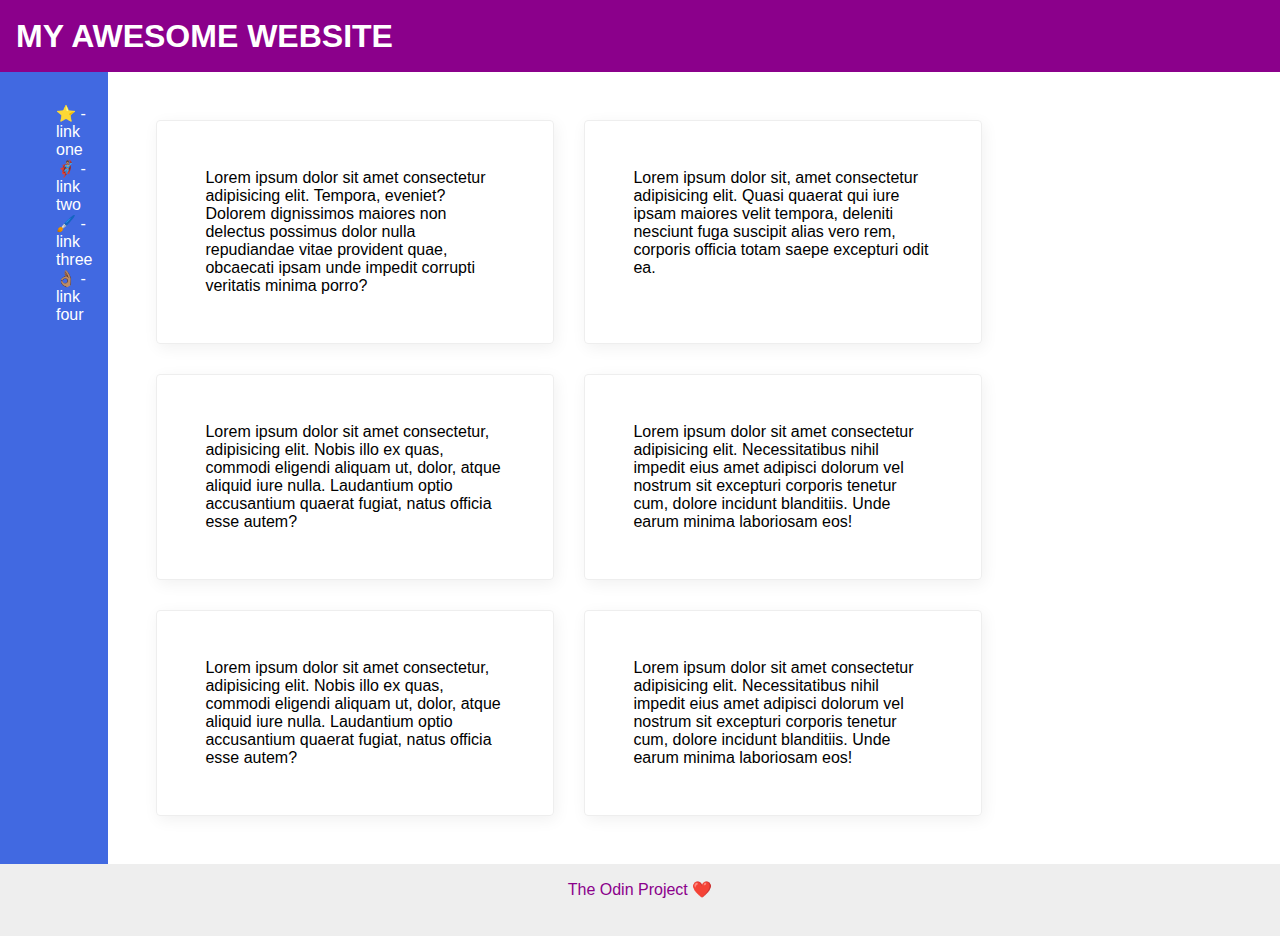
<file: foundations/flex/07-flex-layout-2/index.html>
<!DOCTYPE html>
<html lang="en">
  <head>
    <meta charset="UTF-8">
    <meta http-equiv="X-UA-Compatible" content="IE=edge">
    <meta name="viewport" content="width=device-width, initial-scale=1.0">
    <title>The Holy Grail</title>
    <link rel="stylesheet" href="style.css">
  </head>
  <body>
    <div class="header">
      MY AWESOME WEBSITE
    </div>
    <div class="content">
      <div class="sidebar">
        <ul>
          <li><a href="#">⭐ - link one</a></li>
          <li><a href="#">🦸🏽‍♂️ - link two</a></li>
          <li><a href="#">🖌️ - link three</a></li>
          <li><a href="#">👌🏽 - link four</a></li>
        </ul>
      </div>

      <div class="cards">
        <div class="card">Lorem ipsum dolor sit amet consectetur adipisicing elit. Tempora, eveniet? Dolorem dignissimos maiores non delectus possimus dolor nulla repudiandae vitae provident quae, obcaecati ipsam unde impedit corrupti veritatis minima porro?</div>
        <div class="card">Lorem ipsum dolor sit, amet consectetur adipisicing elit. Quasi quaerat qui iure ipsam maiores velit tempora, deleniti nesciunt fuga suscipit alias vero rem, corporis officia totam saepe excepturi odit ea.</div>
        <div class="card">Lorem ipsum dolor sit amet consectetur, adipisicing elit. Nobis illo ex quas, commodi eligendi aliquam ut, dolor, atque aliquid iure nulla. Laudantium optio accusantium quaerat fugiat, natus officia esse autem?</div>
        <div class="card">Lorem ipsum dolor sit amet consectetur adipisicing elit. Necessitatibus nihil impedit eius amet adipisci dolorum vel nostrum sit excepturi corporis tenetur cum, dolore incidunt blanditiis. Unde earum minima laboriosam eos!</div>
        <div class="card">Lorem ipsum dolor sit amet consectetur, adipisicing elit. Nobis illo ex quas, commodi eligendi aliquam ut, dolor, atque aliquid iure nulla. Laudantium optio accusantium quaerat fugiat, natus officia esse autem?</div>
        <div class="card">Lorem ipsum dolor sit amet consectetur adipisicing elit. Necessitatibus nihil impedit eius amet adipisci dolorum vel nostrum sit excepturi corporis tenetur cum, dolore incidunt blanditiis. Unde earum minima laboriosam eos!</div>
      </div>
      
    </div>
    <div class="footer">
      <p>The Odin Project ❤️</p>
    </div>
  </body>
</html>
</file>
<file: foundations/flex/07-flex-layout-2/style.css>
body {
  font-family: -apple-system, BlinkMacSystemFont, 'Segoe UI', Roboto, Oxygen, Ubuntu, Cantarell, 'Open Sans', 'Helvetica Neue', sans-serif;
  margin: 0;
  min-height: 100vh;
  display: flex;
  flex-direction: column;
  justify-content: space-between;
}

.header {
  display: flex;
  align-items: center;
  height: 72px;
  background: darkmagenta;
  color: white;
  padding-left: 16px;
  font-size: 32px;
  font-weight: 900;
}

.footer {
  display: flex;
  height: 72px;
  background: #eee;
  color: darkmagenta;
  justify-content: center;
  align-items: first baseline;
  text-align: center;
}

.sidebar {
  display: flex;
  width: 300px;
  background: royalblue;
  box-sizing: border-box;
  flex: 1;
  flex-shrink: 0;
  padding: 16px;
}

.card {
  display: flex;
  border: 1px solid #eee;
  box-shadow: 2px 4px 16px rgba(0,0,0,.06);
  border-radius: 4px;
  padding: 48px;
  width: 300px;
}

.cards {
  display: flex;
  flex-wrap:wrap ;
  gap: 30px;
  padding: 48px;;
}

li {
  list-style-type: none;
  
}

a {
  text-decoration: none;
  color: white;
}

.content {
  display: flex;
  flex: 1;
}
</file>
